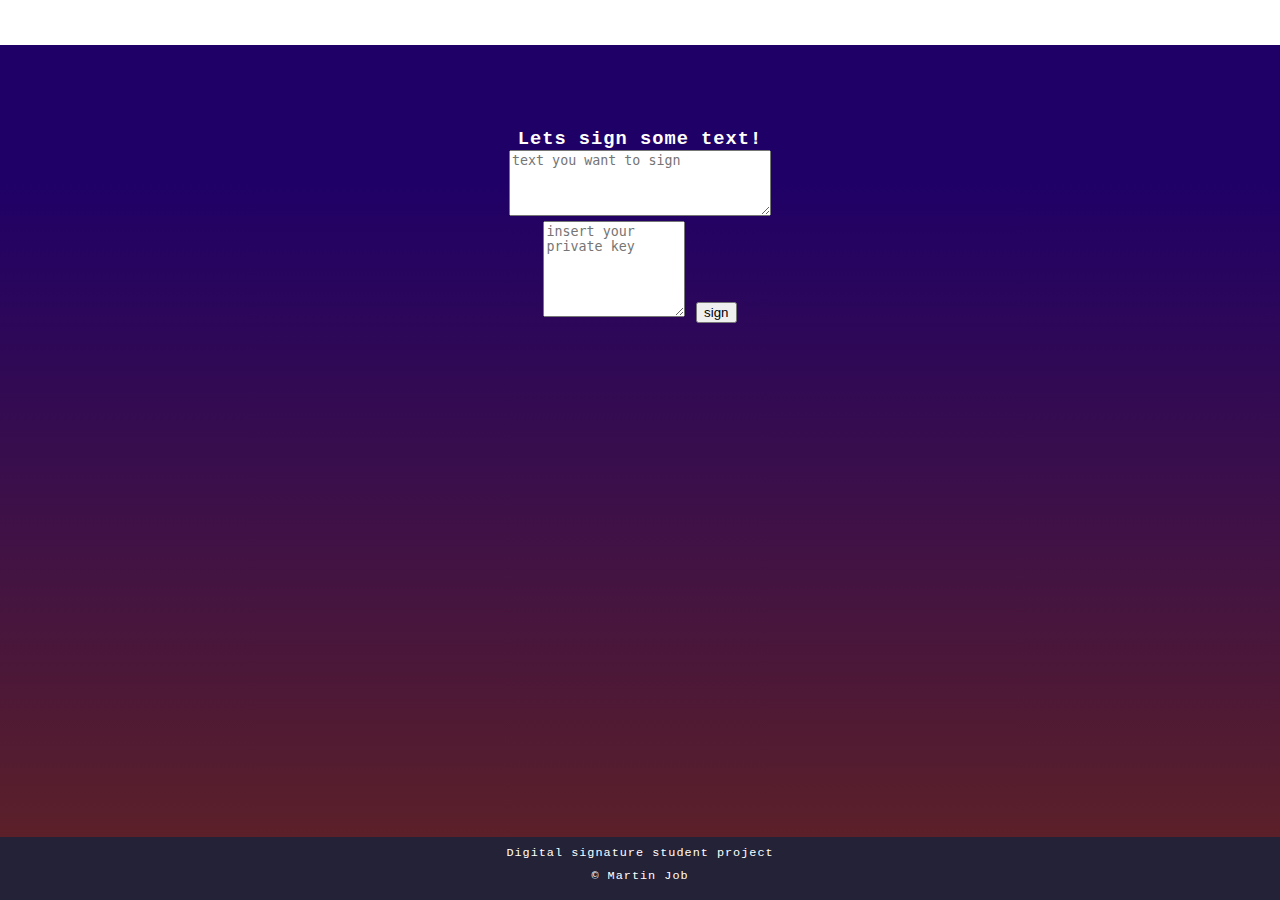
<file: source/signature/index.html>
<!DOCTYPE html>
<html lang="en">
<head>
    <meta charset="UTF-8">
    <meta http-equiv="X-UA-Compatible" content="IE=edge">
    <meta name="viewport" content="width=device-width, initial-scale=1.0">
    <link rel="stylesheet" href="css/style.css">
    <title>Sign a text</title>
</head>
<body>
    <header>
        <p>Zde můžete digitálně podepsat text</p>
    </header>

    <div class="sigbox">
        <h3>Lets sign some text!</h3>
        <form action="sign.php" method="POST">
            <textarea class="to_sign" id="to_sign" name="to_sign" rows="4" cols="30" placeholder="text you want to sign" required></textarea>
            <br>
            <textarea class="encryption_resources" id="encryption_resources" name="encryption_resources" rows="6" cols="15" placeholder="insert your private key" required></textarea>
            <input class="sub" type="submit" name="submit" value="sign">
        </form>
    </div>

    <div class="output" id="output">
        <?php
        if(isset($_POST['submit'])){
            require 'sign.php';
        }
        ?>
    </div>

    
    <footer>
        <div class="footerbox">
            <p>Digital signature student project </p>
            <p>&#169 Martin Job</p>
        </div>
        
    </footer>
    

</body>
</html>
</file>
<file: source/signature/css/style.css>
* {
  margin: auto;
}

html {
  width: 100%;
  height: 100%;
  background-color: rgba(0, 0, 0, 0.884);
}

html body {
  display: -webkit-box;
  display: -ms-flexbox;
  display: flex;
  -webkit-box-orient: vertical;
  -webkit-box-direction: normal;
      -ms-flex-direction: column;
          flex-direction: column;
  position: absolute;
  width: 100%;
  height: 100%;
  margin: auto;
  text-align: center;
  font-family: 'Courier New', Courier, monospace;
  letter-spacing: 1px;
  color: white;
  background: #16004a;
  background: -webkit-gradient(linear, left top, left bottom, color-stop(20%, #1f0067), to(#612323));
  background: linear-gradient(180deg, #1f0067 20%, #612323 100%);
}

html body header {
  display: -webkit-box;
  display: -ms-flexbox;
  display: flex;
  -webkit-box-orient: horizontal;
  -webkit-box-direction: normal;
      -ms-flex-flow: row wrap;
          flex-flow: row wrap;
  -webkit-box-pack: center;
      -ms-flex-pack: center;
          justify-content: center;
  position: fixed;
  min-height: 5vh;
  width: 100%;
  margin-top: 0px;
  background-color: white;
  font-size: calc(0.7rem + 0.5vw);
  z-index: 2;
}

html body header .menubtn {
  background: white;
  width: -webkit-fit-content;
  width: -moz-fit-content;
  width: fit-content;
  height: -webkit-fit-content;
  height: -moz-fit-content;
  height: fit-content;
  cursor: pointer;
  margin: 3px;
}

@media (max-width: 700px) {
  html body header .menubtn {
    display: block;
  }
}

@media (min-width: 700px) {
  html body header .menubtn {
    display: none;
  }
}

html body header .menubtn .stick {
  width: 30px;
  height: 5px;
  background: black;
  margin: 3px;
}

html body header .nav {
  width: 100%;
  max-height: 5vh;
  display: -webkit-box;
  display: -ms-flexbox;
  display: flex;
  -webkit-box-orient: horizontal;
  -webkit-box-direction: normal;
      -ms-flex-direction: row;
          flex-direction: row;
  margin-left: auto;
  -webkit-box-pack: center;
      -ms-flex-pack: center;
          justify-content: center;
  -webkit-box-align: center;
      -ms-flex-align: center;
          align-items: center;
}

@media screen and (max-width: 700px) {
  html body header .nav {
    display: none;
    max-width: 100vw;
    min-height: 100vh;
    font-size: calc(1vw + 0.6rem);
  }
}

html body header .nav .link {
  display: -webkit-box;
  display: -ms-flexbox;
  display: flex;
  min-height: 5vh;
  min-width: 7vw;
  padding: 3px;
  border-left: 1px solid black;
  border-right: 1px solid black;
  background: white;
  color: black;
  z-index: 3;
  margin: 3vw;
  -webkit-box-pack: center;
      -ms-flex-pack: center;
          justify-content: center;
  -webkit-box-align: center;
      -ms-flex-align: center;
          align-items: center;
}

@media screen and (max-width: 700px) {
  html body header .nav .link {
    border-left: unset;
    border-right: unset;
  }
  html body header .nav .link a {
    color: white;
  }
}

html body header .nav .link:hover {
  color: white;
  -webkit-animation-name: colorfade;
          animation-name: colorfade;
  -webkit-animation-duration: 0.7s;
          animation-duration: 0.7s;
  -webkit-animation-fill-mode: forwards;
          animation-fill-mode: forwards;
}

@-webkit-keyframes colorfade {
  from {
    background-color: white;
  }
  to {
    background-color: #1f0067;
  }
}

@keyframes colorfade {
  from {
    background-color: white;
  }
  to {
    background-color: #1f0067;
  }
}

html body main .sigbox {
  background: #171717;
  position: relative;
  width: 54vw;
  min-height: 20vh;
  margin: auto;
  margin-top: 5vh;
  font-size: calc(0.5rem + 0.5vw);
  border: 2px solid #adadad;
}

@media (max-width: 700px) {
  html body main .sigbox {
    width: 90vw;
    min-height: 17vh;
  }
}

html body main .sigbox p {
  padding: 5px;
}

@media (max-width: 700px) {
  html body main .sigbox form {
    max-width: 100%;
    min-height: 17vh;
  }
}

html body main .sigbox form .to_sign {
  position: inherit;
  width: 95%;
  height: 10vh;
  margin-top: auto;
  background-color: #202020;
  color: white;
  font-size: calc(0.5rem + 0.5vw);
}

@media (max-width: 700px) {
  html body main .sigbox form .to_sign {
    width: 90%;
    min-height: 5vh;
    font-size: calc(0.7rem + 0.5vw);
  }
}

html body main .sigbox form .encryption_resources {
  position: inherit;
  width: 95%;
  height: 5vh;
  margin-top: 1vh;
  background-color: #202020;
  color: white;
  font-size: calc(0.5rem + 0.5vw);
}

@media (max-width: 700px) {
  html body main .sigbox form .encryption_resources {
    width: 90%;
    min-height: 5vh;
    font-size: calc(0.7rem + 0.5vw);
  }
}

html body main .sigbox form .sub {
  width: 20%;
  margin-bottom: 0.3em;
  border: 1px solid black;
  border-radius: 5px;
  background-color: #4e4e4e;
  color: white;
  font-size: calc(0.5rem + 0.5vw);
}

@media (max-width: 700px) {
  html body main .sigbox form .sub {
    width: 70vw;
    min-height: 5vh;
    font-size: calc(1rem + 0.5vw);
  }
}

html body footer {
  position: relative;
  display: block;
  width: 100vw;
  height: 7vh;
  margin-bottom: 0px;
  background-color: #232236;
  font-size: calc(0.5rem + 0.3vw);
}

html body footer p {
  margin: auto;
  margin-top: 1vh;
}
/*# sourceMappingURL=style.css.map */
</file>
